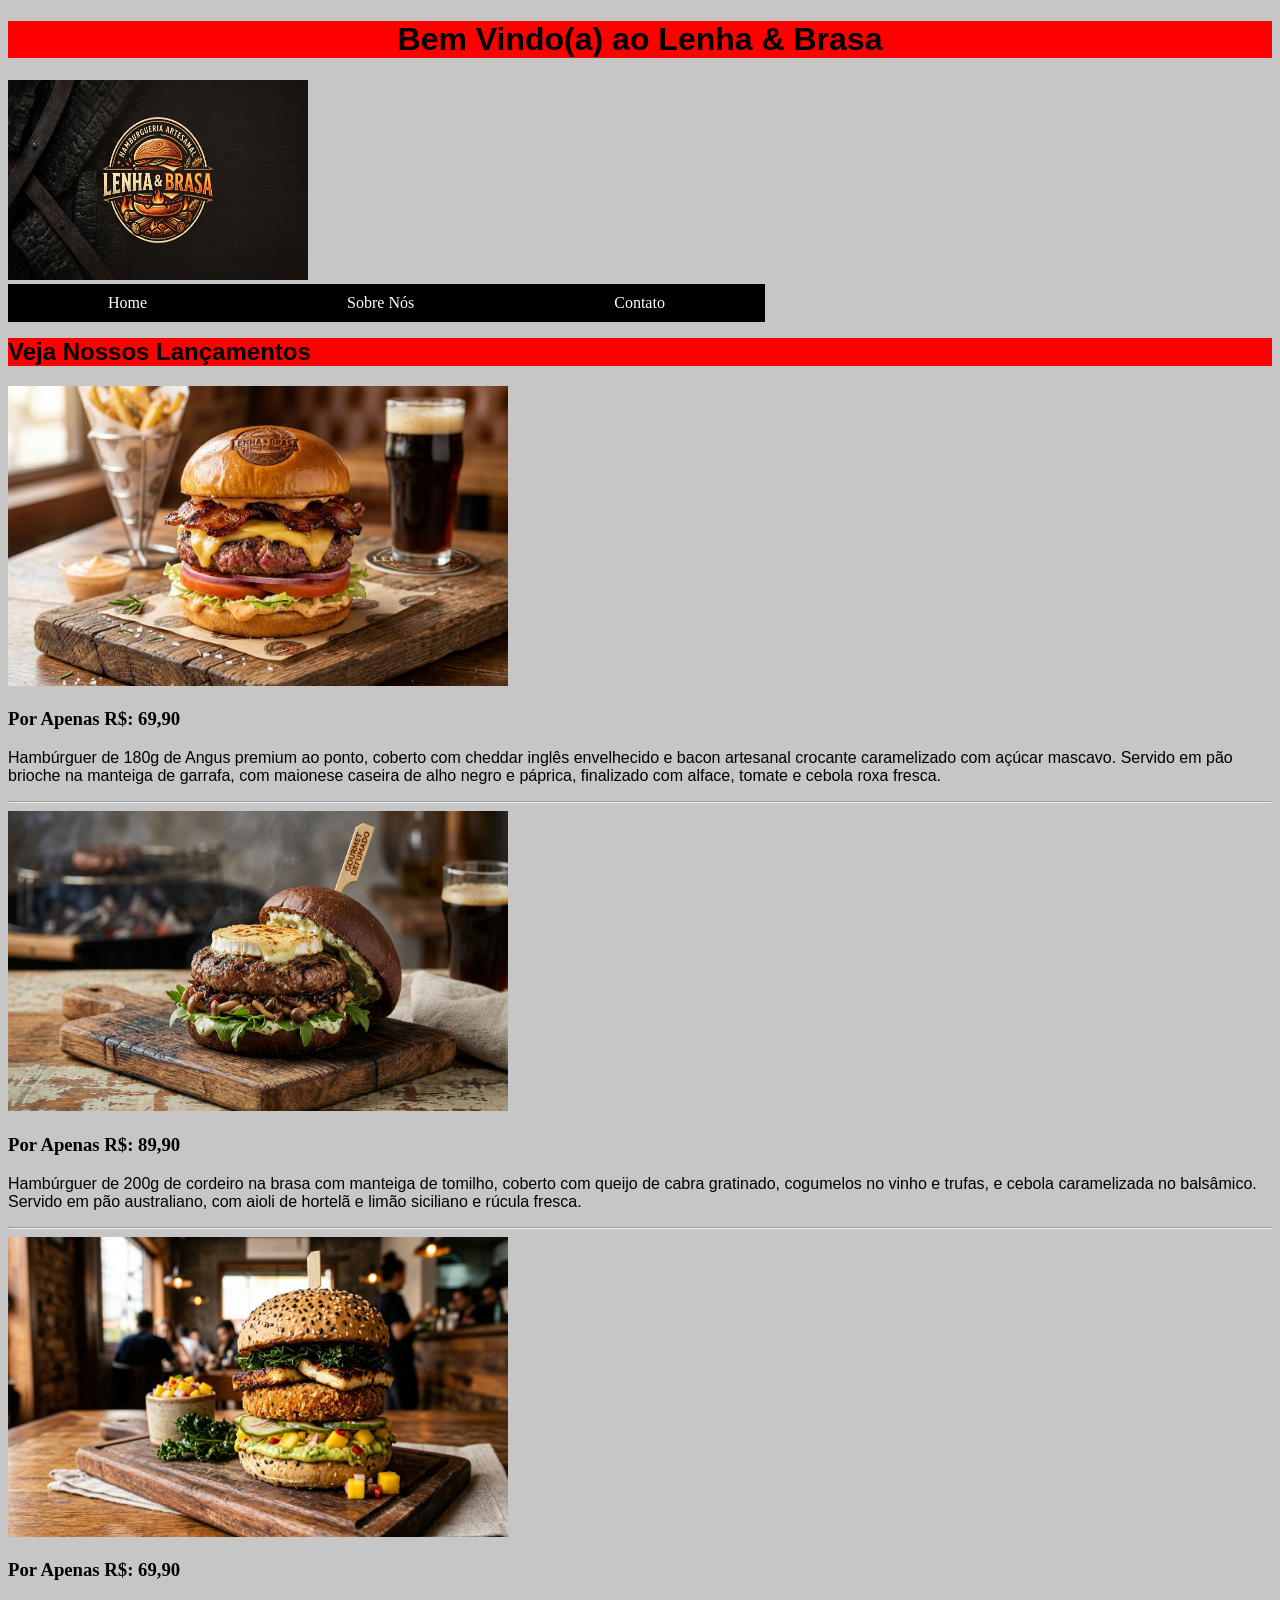
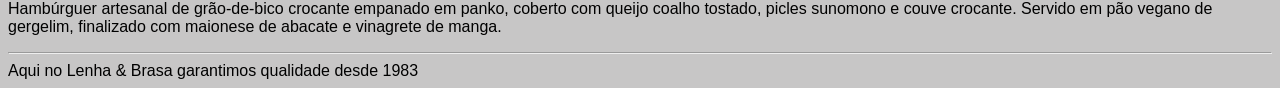
<file: Home/index.html>
<!DOCTYPE html>
<html lang="pt-br">

<head>
    <meta charset="UTF-8">
    <meta name="viewport" content="width=device-width, initial-scale=1.0">
    <title>Home</title>
    <link rel="stylesheet" href="../_css/estilo.css">
</head>

<body>
    <!-- Parte do Menu da Página -->
    <h1>Bem Vindo(a) ao Lenha & Brasa</h1>
    <nav class="menu">
        <img class="logo" src="../_image/Logo_Hamburgueria.jpg">
        <ul>
            <li><a href="../Home/index.html">Home</a></li>
            <li><a href="../Sobre_a_empresa/sobre.html">Sobre Nós</a></li>
            <li><a href="../Contato/contato.html">Contato</a></li>
        </ul>
    </nav>
    <p></p><br>
    <!-- Apresentação de Produtos -->
    <h2 class="Home">Veja Nossos Lançamentos</h2>
    <p></p>
    <div class="produtos">
        <!-- Produto 1 -->
        <img src="../_image/Produto1.jpg"><br>
        <h3>Por Apenas R$: 69,90</h3>
        <p>Hambúrguer de 180g de Angus premium ao ponto, coberto com cheddar inglês envelhecido e bacon artesanal
            crocante caramelizado com açúcar mascavo. Servido em pão brioche na manteiga de garrafa, com maionese
            caseira de alho negro e páprica, finalizado com alface, tomate e cebola roxa fresca.</p>
        <hr>
        <!-- Produto 2 -->
        <img src="../_image/Produto2.jpg">
        <h3>Por Apenas R$: 89,90</h3>
        <p>Hambúrguer de 200g de cordeiro na brasa com manteiga de tomilho, coberto com queijo de cabra gratinado,
            cogumelos no vinho e trufas, e cebola caramelizada no balsâmico. Servido em pão australiano, com aioli de
            hortelã e limão siciliano e rúcula fresca.</p>
        <hr>
        <!-- Produto 3 -->
        <img src="../_image/Produto3.jpg">
        <h3>Por Apenas R$: 69,90</h3>
        <p>Hambúrguer artesanal de grão-de-bico crocante empanado em panko, coberto com queijo coalho tostado, picles
            sunomono e couve crocante. Servido em pão vegano de gergelim, finalizado com maionese de abacate e vinagrete
            de manga.</p>
        <hr>
    </div>
    <footer class="footermenu">Aqui no Lenha & Brasa garantimos qualidade desde 1983</footer>
</body>
</html>
</file>
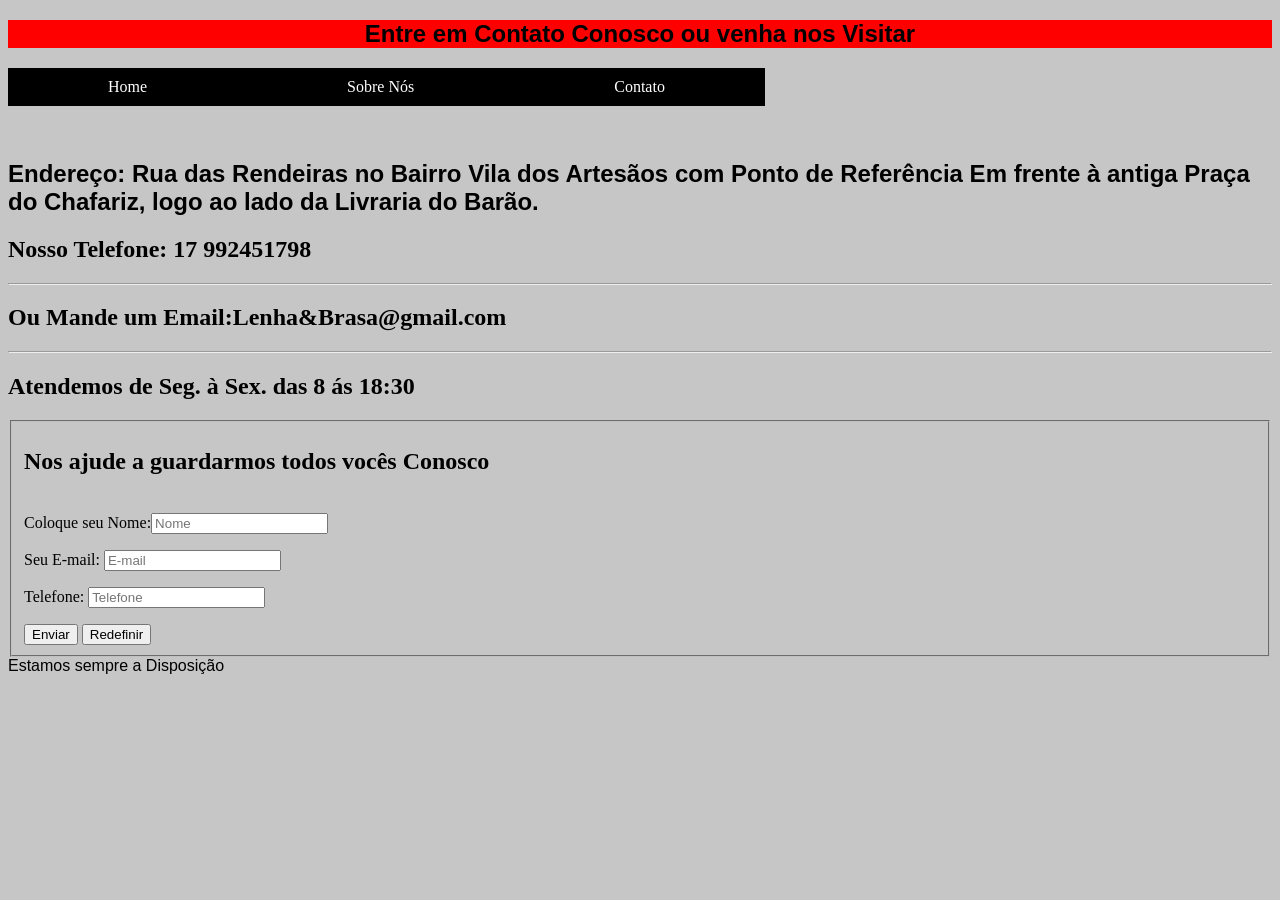
<file: Contato/contato.html>
<!DOCTYPE html>
<html lang="pt-br">
<head>
    <meta charset="UTF-8">
    <meta name="viewport" content="width=device-width, initial-scale=1.0">
    <title>Contato</title>
    <link rel="stylesheet" href="../_css/estilo.css">
</head>
<body>
     <nav class="menu">
        <h1>Entre em Contato Conosco ou venha nos Visitar</h1>
        <ul>
            <li><a href="../Home/index.html">Home</a></li>
            <li><a href="../Sobre_a_empresa/sobre.html">Sobre Nós</a></li>
            <li><a href="../Contato/contato.html">Contato</a></li>
        </ul>
    </nav>
    <p></p><br><br><br><br>
    <h2 class="endereço">Endereço: Rua das Rendeiras no Bairro Vila dos Artesãos com Ponto de Referência Em frente à antiga Praça do Chafariz, logo ao lado da Livraria do Barão. </h2>
    <h2>Nosso Telefone: 17 992451798</h2>
    <hr>
    <h2>Ou Mande um Email:Lenha&Brasa@gmail.com</h2>
    <hr>
    <h2>Atendemos de Seg. à Sex. das 8 ás 18:30 </h2>
    <form>
        <fieldset>
            <h2>Nos ajude a guardarmos todos vocês Conosco</h2>
            <p></p><br>
            <label>Coloque seu Nome:<input type="text" placeholder="Nome"></label>
            <p></p>
            <label>Seu E-mail: <input type="text" placeholder="E-mail"></label>
            <p></p>
            <label>Telefone: <input type="number" placeholder="Telefone"></label>
            <p></p>
             <input type="submit" value="Enviar">
             <input type="reset" value="Redefinir">
        </fieldset>
    </form>
    <footer class="fimpag3">Estamos sempre a Disposição</footer>
</body>
</html>
</file>
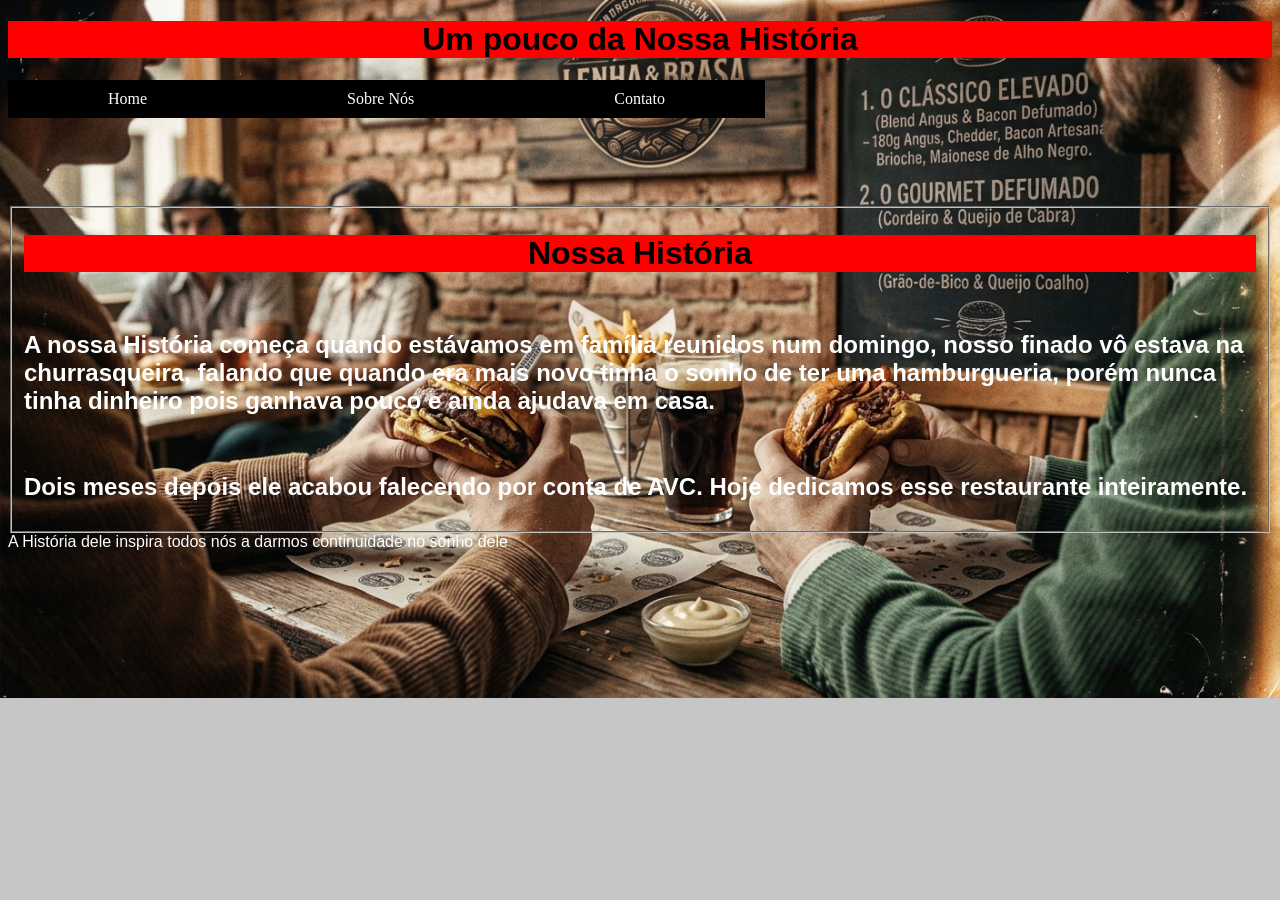
<file: Sobre_a_empresa/sobre.html>
<!DOCTYPE html>
<html lang="pt-br">

<head>
    <meta charset="UTF-8">
    <meta name="viewport" content="width=device-width, initial-scale=1.0">
    <title>Sobre Nós</title>
    <link rel="stylesheet" href="../_css/estilo.css">
</head>

<body class="pag2">
    <h1>Um pouco da Nossa História</h1>
    <nav class="menu">
        <ul>
            <li><a href="../Home/index.html">Home</a></li>
            <li><a href="../Sobre_a_empresa/sobre.html">Sobre Nós</a></li>
            <li><a href="../Contato/contato.html">Contato</a></li>
        </ul>
    </nav>
<p></p><br><br><br><br><br><br><br>
<fieldset>
    <h1>Nossa História</h1><p></p><br>
    <h2 class="historia">A nossa História começa quando estávamos em família reunidos num domingo, nosso finado vô estava na churrasqueira, falando que quando era mais novo tinha o sonho de ter uma hamburgueria, porém nunca tinha dinheiro pois ganhava pouco e ainda ajudava em casa.</h2>
    <br>
    <h2 class="historia">Dois meses depois ele acabou falecendo por conta de AVC. Hoje dedicamos esse restaurante inteiramente.</h2>
</fieldset>
<footer class="fimpag2">A História dele inspira todos nós a darmos continuidade no sonho dele</footer>
</body>
</html>
</file>
<file: _css/estilo.css>
/* Estilização do Menu */
 /* Página Home */
h1{
    text-align: center;
    font-family: Arial, Helvetica, sans-serif;
    background-color: red;
}

.logo{
     width: 300px;
     height: 200px;
}
ul{
    list-style-type: none;
    margin: 0;
    padding: 0;
    box-shadow: 3px 3px 4px black;
    text-align: center;
    border-radius: 6px;
    background-color: rgb(252, 52, 52);
}

li{
    float: left;

}

li a{
    display: block;
    color: white;
    padding: 10px 10px;
    padding-left: 100px;
    padding-right: 100px;
    text-decoration: none;
    background-color: black;
}

li a:hover{
    background-color: red;
    transition: 0.1s;
    
}

 /* Imagem dos Produtos */
.produtos img{
  width: 500px;
  height: 300px;
}

p{
 font-family: Arial, Helvetica, sans-serif;
 
}

body{
    background-color: rgb(199, 198, 198);
}

.Home{
    font-family:Arial, Helvetica, sans-serif;
    background-color: red;
}

.footermenu{
    font-family: Arial, Helvetica, sans-serif;
}
/*  */
/*  */
/* Agora Vou estilizar a parte que fala "Sobre Nós */

.pag2{
    background-image: url(../_image/fundo-historia.jpg);
    background-size: cover;
    background-repeat: no-repeat;
}

/* vou mexer na cor da história, vai ficar Horrível Roberto mas to tentando melhorar */
.historia{
    color: white;
    font-family: Arial, Helvetica, sans-serif;
}
/* isso aqui é só o footer da pag2 */
.fimpag2{
    color: white;
    font-family: Arial, Helvetica, sans-serif;
}
/* Vou começar a Página CONTATO agora */
/*  */
/*  */
/* Não coloquei configurações do menu pq como o senhor viu estão iguais, mesmo fazendo isso perdi tempo com muitas outras coisas mn */
.endereço{
    font-family: Arial, Helvetica, sans-serif;
}

.fimpag3{
    font-family: Arial, Helvetica, sans-serif;
}

/* Roberto, foi isso Não me mata, e espero que você aprove :) */
</file>
